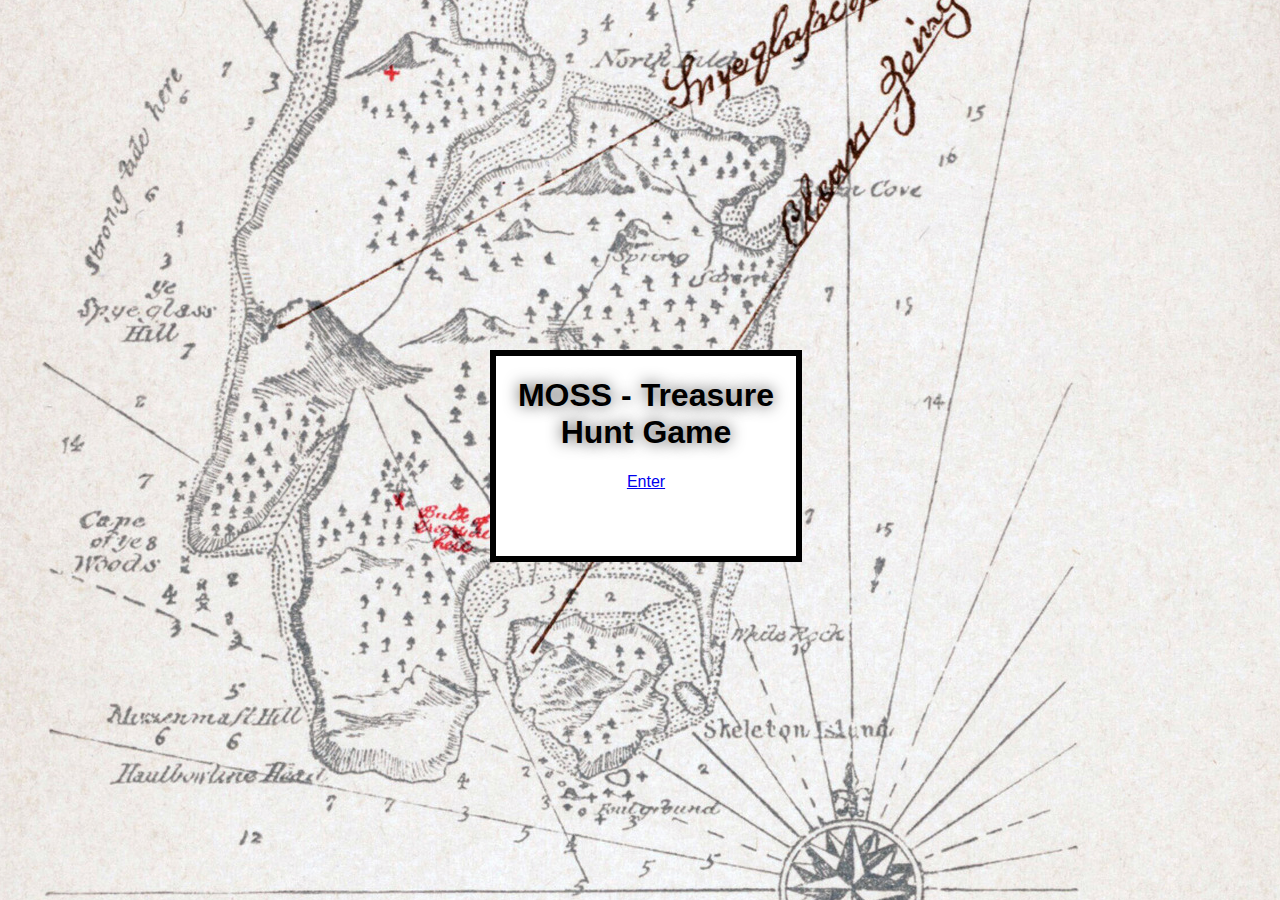
<file: index.html>
<!doctype html>
<html>
    <head>
        <meta charset="UTF-8" />
        <title>MOSS - Treasure Hunt Game</title>
        <link rel="stylesheet" type="text/css" href="css/moss.css">
    </head>
    <body>
		<div id="bg">
		  <img src="images/background.jpg" alt="">
		</div>
		
		<div id="enter" class="enter_game">
			<h1>MOSS - Treasure Hunt Game</h1>
			<p><a href="game.html">Enter</a></p>
		</div>
    </body>
</html>
</file>
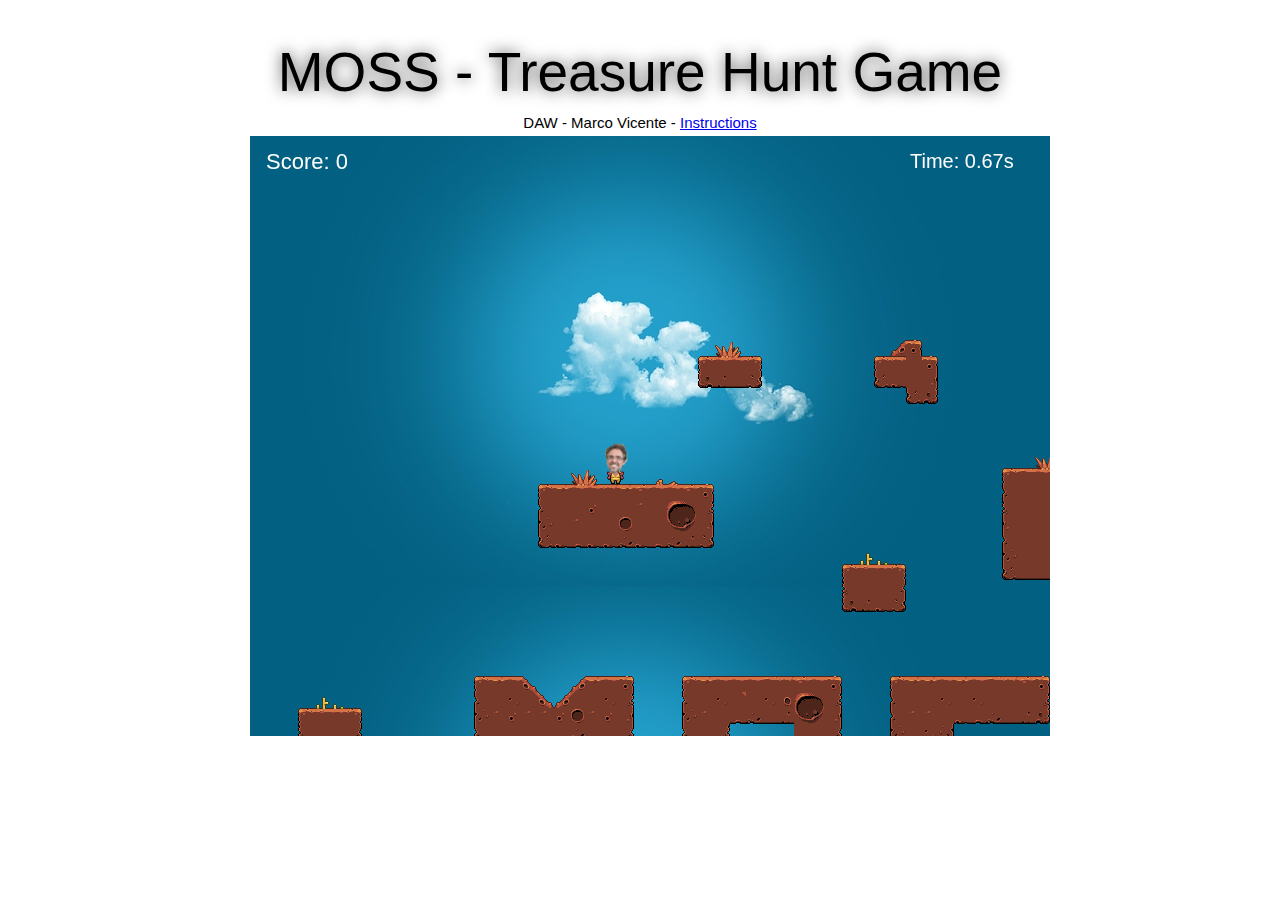
<file: game.html>
<!doctype html>
<html>
    <head>
        <meta charset="UTF-8" />
        <title>MOSS - Treasure Hunt Game</title>
        <script src="js/phaser.min.js"></script>
		<script src="js/jquery-2.0.3.min.js" type="text/javascript"></script>
        <link rel="stylesheet" type="text/css" href="css/moss.css">
    </head>
    <body>
		<div class="container">
			<!--Cabeçalho-->
			<div class="title">
				<span id="title" class="main-title"></span>
				MOSS - Treasure Hunt Game
			</div>
			<div class="name">			
				DAW - Marco Vicente - <a href = "javascript:void(0)" onclick = "document.getElementById('light').style.display='block';document.getElementById('fade').style.display='block'">Instructions</a>
			</div>
			<!--Jogo-->
			<script src="js/moss.treasure.hunt.js"></script>
			<div id="gameDiv" class="game"/>		
		</div>
		<div id="light" class="instructions_content">
			<h1>MOSS - Treasure Hunt Game</h1>
			<p>Catch all the stars as fast as you can. Controls:</p>
			<p><img src="images/moss-controls100x100.png"></p>
			<p><a href = "javascript:void(0)" onclick = "document.getElementById('light').style.display='none';document.getElementById('fade').style.display='none'">Close</a>	</p>
		</div>
		<div id="fade" class="fade_overlay"></div>
    </body>
</html>
</file>
<file: css/moss.css>
body { 
	background-image:url("images/bg.jpg") no-repeat top center;
	margin:0; 
	padding:0; 
	overflow: hidden; 	
	font-family: Arial, Tahoma, Verdana; 
	background: #ffffff;
}

p{ 
	text-align: center; 
}

h1 { 
	text-align: center; 
	text-shadow:0 0 15px #444444; 
}

.title{
	font-size:55px;
	color:#000000;
	text-shadow:0 0 15px #444444; 
	text-align: center; 
	display: block; 
	margin: 40px auto 0 auto;
}

.name{
  margin-top: 10px;
  text-align: center; 
  color: black; 
  font-size: 15px;
}

.game{
	position: relative;
	display: inline-block; 
	box-sizing: border-box; 
	padding: 5px 10px; 
	-moz-box-sizing: border-box; 
	vertical-align: top; 
	margin:0;
}

.fade_overlay{
	display: none;
	position: absolute;
	top: 0%;
	left: 0%;
	width: 100%;
	height: 100%;
	background-color: #0000cc;
	z-index:1001;
	-moz-opacity: 0.8;
	opacity:.80;
	filter: alpha(opacity=80);
}

.instructions_content {
	display: none;
	position: absolute;
	width: 400px;
	height: 400px;
	margin-left: -200px; 
	margin-top: -200px; 
	top: 50%;
	left: 50%;
	padding: 16px;
	border: 16px solid black;
	background-color: white;
	z-index:1002;
	overflow: auto;
}

.enter_game {
	width: 300px;
	height: 200px;
	top: 50%;
	left: 50%;
	margin-left: -150px; 
	margin-top: -100px; 
	display: block; 
	position: absolute;
	border: 6px solid black;
	background-color: white;
	z-index:1002;
	overflow: hidden;
}

#bg {
  position: fixed; 
  top: -50%; 
  left: -50%; 
  width: 200%; 
  height: 200%;
}
#bg img {
  position: absolute; 
  top: 0; 
  left: 0; 
  right: 0; 
  bottom: 0; 
  margin: auto; 
  min-width: 50%;
  min-height: 50%;
}
</file>
